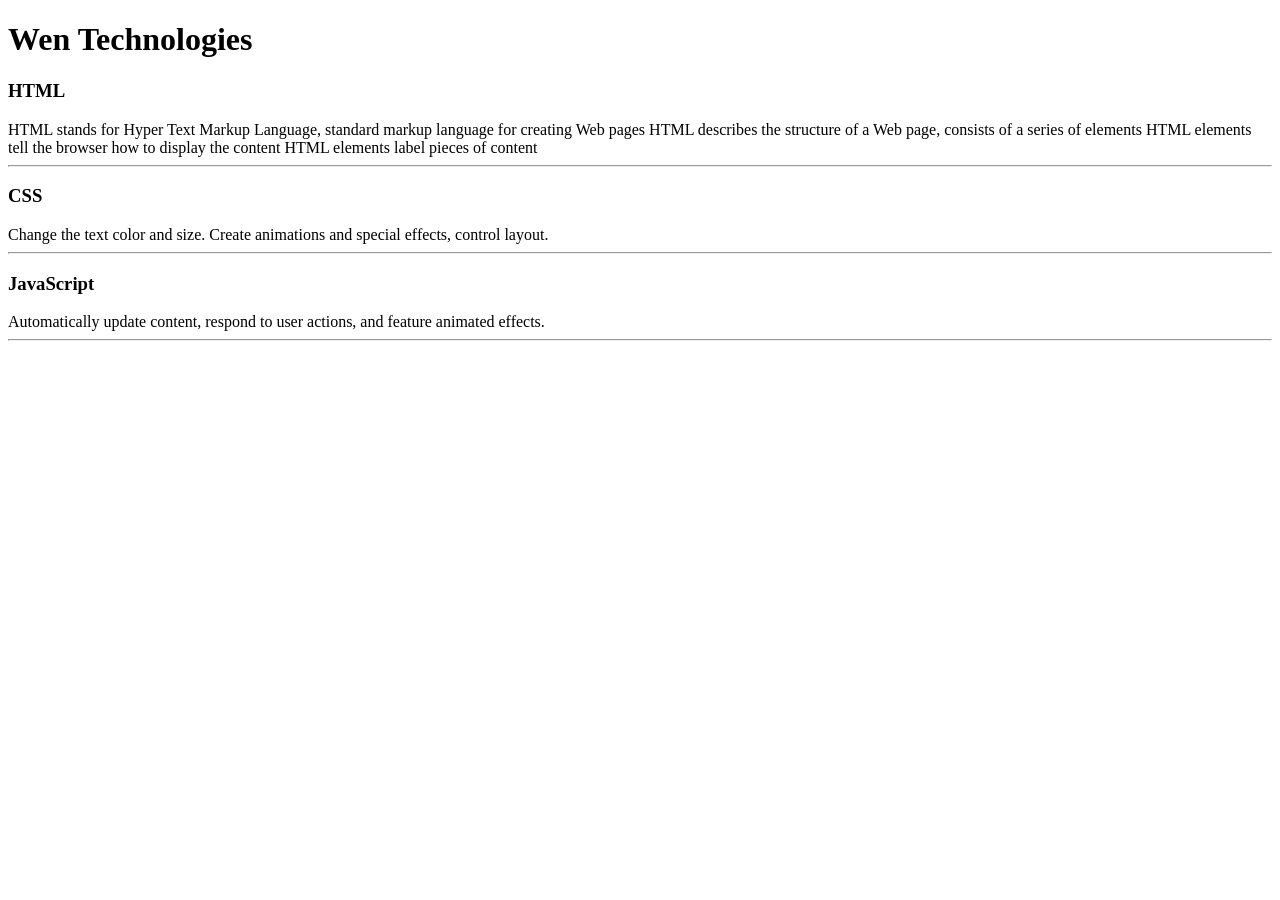
<file: WebDev_Unit1/WDLesson1_1Practical/index.html>
<!DOCTYPE html>
<!-- Lesson 1:How do we display text on a web page?
     Resources 
      https://www.w3schools.com/html/html_intro.asp
      https://www.w3schools.com/tags/tag_hr.asp
      https://www.w3schools.com/tags/tag_hn.asp
      https://www.w3schools.com/tags/tag_p.asp
-->

<html>
  <head>
    <!-- Challenge 1: Change the title of the page to Web Technologies -->
    <title> <head>
    <!-- Challenge 1: Change the title of the page to Web Technologies -->
    <title>Web Technologies</title>
  </head>
  <body>
    <!-- Challenge 2: Create a heading, h1 for Web Technologies -->
    <h1>Wen Technologies</h1>
    
    <!-- Challenge 3: Create a heading, h3 for HTML -->
     <h3>HTML</h3>

    <!-- Challenge 4: Create a paragraph explaining what is HTML. At least 3 sentences. -->
     HTML stands for Hyper Text Markup Language, standard markup language for creating Web pages
HTML describes the structure of a Web page, consists of a series of elements
HTML elements tell the browser how to display the content
HTML elements label pieces of content
    
    <!-- Challenge 4a: Insert a horizontal rule, hr -->
     <hr>
    <!-- Challenge 5: Create a heading, h3 for CSS -->
     <h3>CSS</h3>

    
    <!-- Challenge 6: Create a paragraph explaining what is CSS.  At least 3 sentences. -->
     Change the text color and size. Create animations and special effects, control layout.
    
    <!-- Challenge 6a: Insert a horizontal rule, hr -->
     <hr>
    
    <!-- Challenge 7: Create a heading, h3 for JavaScript -->
     <h3>JavaScript</h3>
    
    <!-- Challenge 8: Create a paragraph explaining what is JavaScript.  At least 3 sentences. -->
     Automatically update content, respond to user actions, and feature animated effects.

    
    <!-- Challenge 8a: Insert a horizontal rule, hr -->
    <hr>
    
    <!-- Challenge Bonus: Similar to the concepts above add one more web technology using a heading and paragraph.  Here are some suggestions of concepts: JQuery, Bootstrap, AFrame -->
  </body>
</html>
</file>
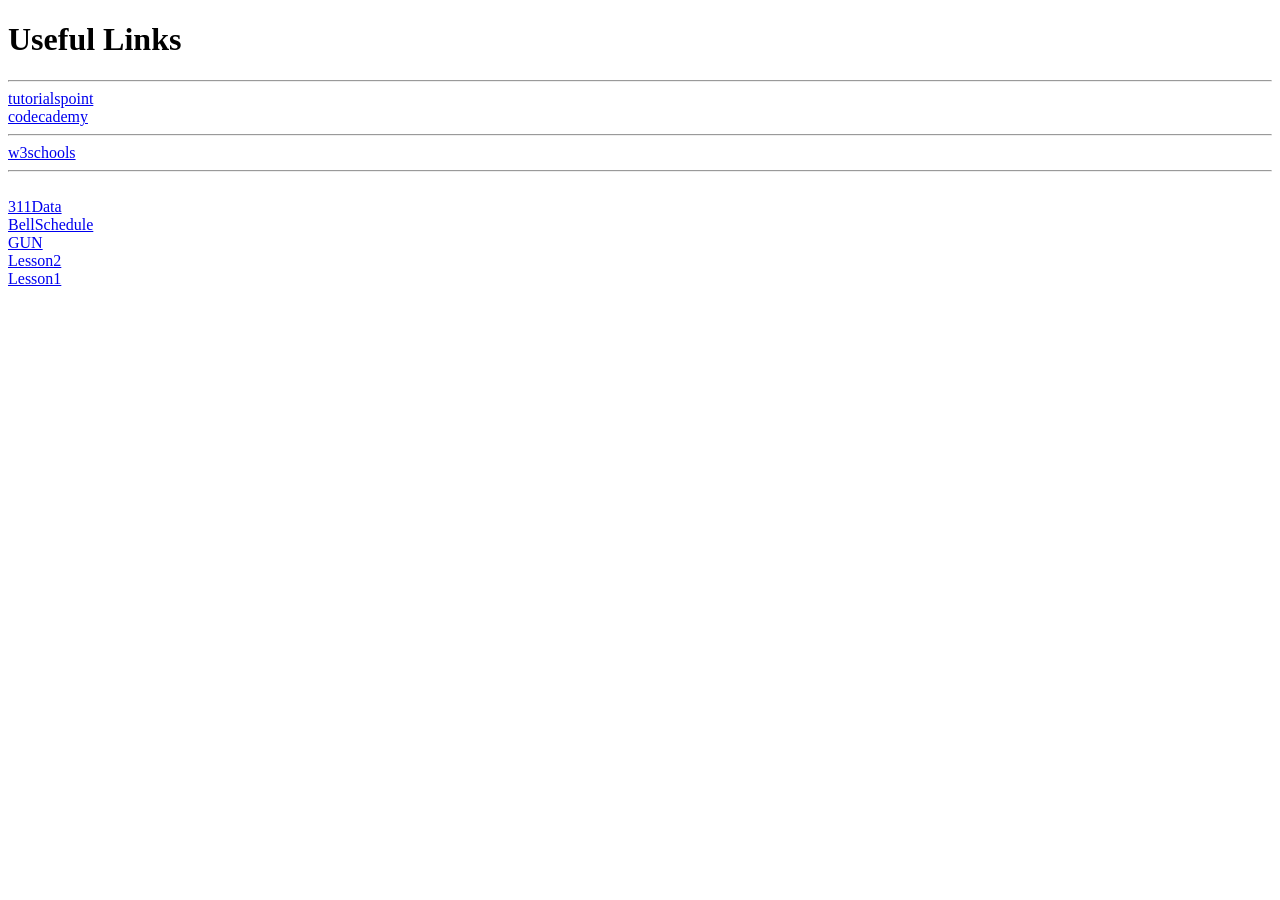
<file: WebDev_Unit1/WDLesson1_3Practical/index.html>
<!DOCTYPE html>
<!-- Lesson 3: How do we hyperlink resources?
<!-- Resources 
      https://www.w3schools.com/html/html_links.asp
      https://www.w3schools.com/tags/tag_a.asp
-->

<html>
  <head>
    <title>Exploring Links</title>
  </head>
  <body>
    <!-- Example of a link to a website 
        <a href="http://www.baysidehighschool.org/"> w3schools </a> 
    -->
    <!-- Challenge 1: Add a heading for "Useful Links". -->
     <h1>Useful Links</h1>

    <!-- Challenge 2: Add a horizontal rule underneath. -->
     <hr>

    <!-- Challenge 3: Create a link to https://www.tutorialspoint.com/ -->
     <a href="https://www.tutorialspoint.com/">tutorialspoint</a>

    <!-- Challenge 4: Add a break to skip down to the next line -->
     <br>

    <!-- Challenge 5: Create a link to https://www.codecademy.com/ -->
     <a href="https://www.codecademy.com/">codecademy</a>


    <!-- Challenge 6: Add a break to skip down to the next line -->
     <hr>
  
    <!-- Challenge 7: Create a link to https://www.w3schools.com/ -->
     <a href="https://www.w3schools.com/">w3schools</a>
    
    <!-- Challenge 8: Add a horizontal rule and break -->
     <hr>
     <br>
 
    <!-- Example of link to an internal sources 
      <a href="resources/dukenukem.jpg"> Duke Nukem </a> <br>
    -->
    <!-- Challenge 9: Create links for the rest of the items located in resources -->
      <a href="resources/311Data.js">311Data</a><br>
      <a href="resources/BellSchedule.jpg">BellSchedule</a><br>
      <a href="resources/GUN.WAV">GUN</a><br>

    <!-- Challenge Bonus: Create links to your Lesson 1 and Lesson 2 Activities.  Hint: Use the same link that you posted in Google Classroom for the submission of each Lesson Activity -->
    <a href="https://guoc829.github.io/WebDev1/WebDev_Unit1/WDLesson1_2Practical/index.html">Lesson2</a><br>
    <a href="https://guoc829.github.io/WebDev1/WebDev_Unit1/WDLesson1_1Practical/index.html">Lesson1</a><br>
  </body>
</html>
</file>
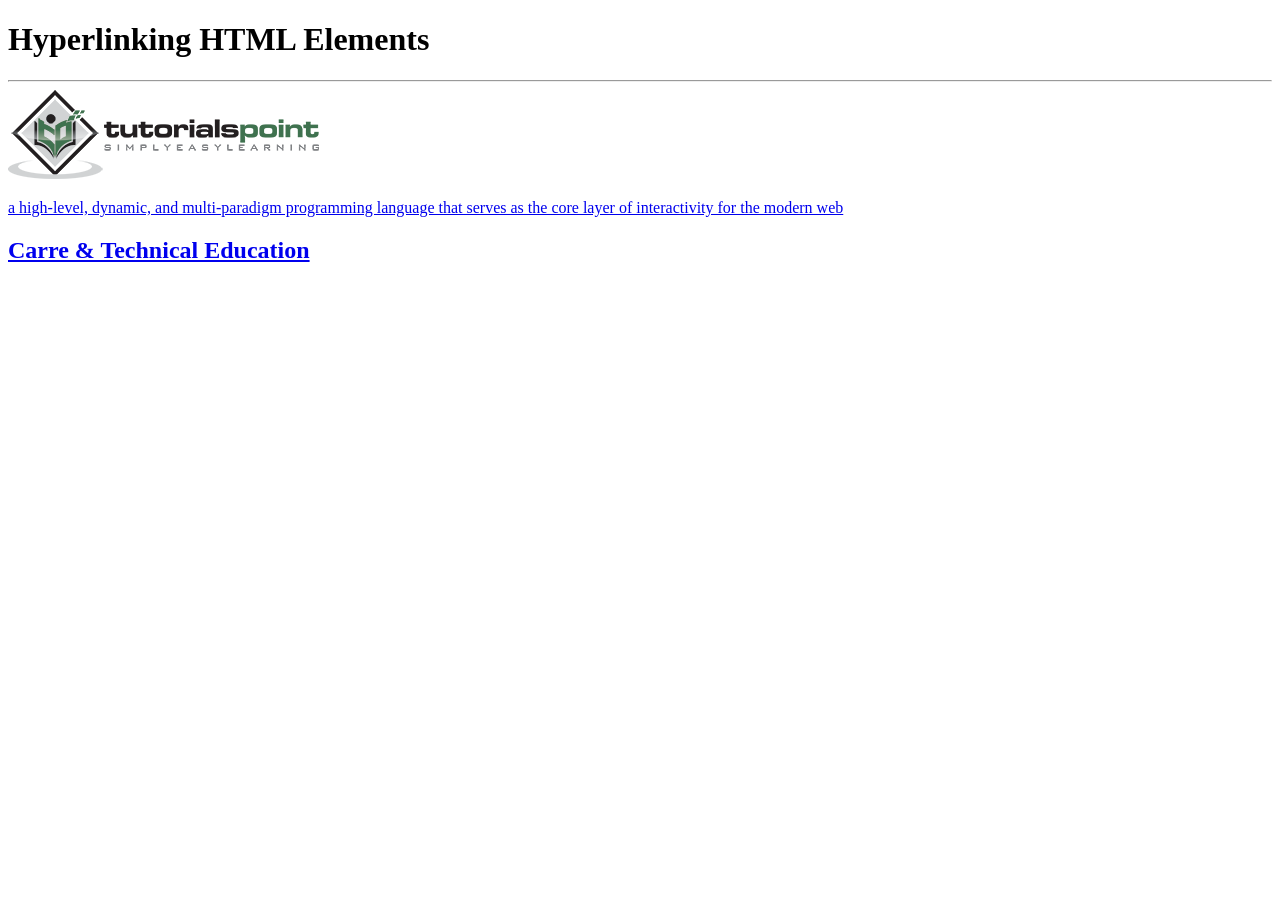
<file: WebDev_Unit1/WDLesson1_4Practical/index.html>
<!DOCTYPE html>
<!-- WD Lesson 1.4: How can we make HTML Elements into hyperlinks? -->
<!-- Resources 
      https://www.w3schools.com/html/html_links.asp
      https://www.w3schools.com/tags/tag_a.asp
-->

<html>
  <head>
    <title>Exploring Links II</title>
  </head>
  <body>
    <!-- Example of an HTML Element as a link to a website that opens in a new tab
    <a href="https://www.w3schools.com/" target="_blank"> 
      <img src="w3schools.jpg" height="100">
    </a>
    --> 
    <!-- Challenge 1: Add a heading with "Hyperlinking HTML Elements" followed by a horizontal rule-->
     <h1>Hyperlinking HTML Elements</h1>
     <hr>

    <!-- Challenge 2: Add the image for tutorialpoints that is stored locally and make it
     a hyperlink to  https://www.tutorialspoint.com/ that will open in a new tab -->
     <a href="https://www.tutorialspoint.com/"target="_blank">
      <img src="tutorialpoint.png">
     </a>

    <!-- Challenge 3: Add a paragraph describing JavaScript and make the paragraph a hyperlink to 
     https://javascript.info/ that will open in the SAME tab.-->
     <a href="https://javascript.info/"target="_blank">
      <p>a high-level, dynamic, and multi-paradigm programming language that serves as the core layer of interactivity for the modern web</p>
     </a>
    <!-- Challenge Bonus:  Complete all the challenges located in cte.html.  
     Note: Click on cte.html to open the html file and start editing. -->
     <a href="cte.html"target="_blank">
      <h2>Carre & Technical Education</h2>
     </a>

  </body>
</html>
</file>
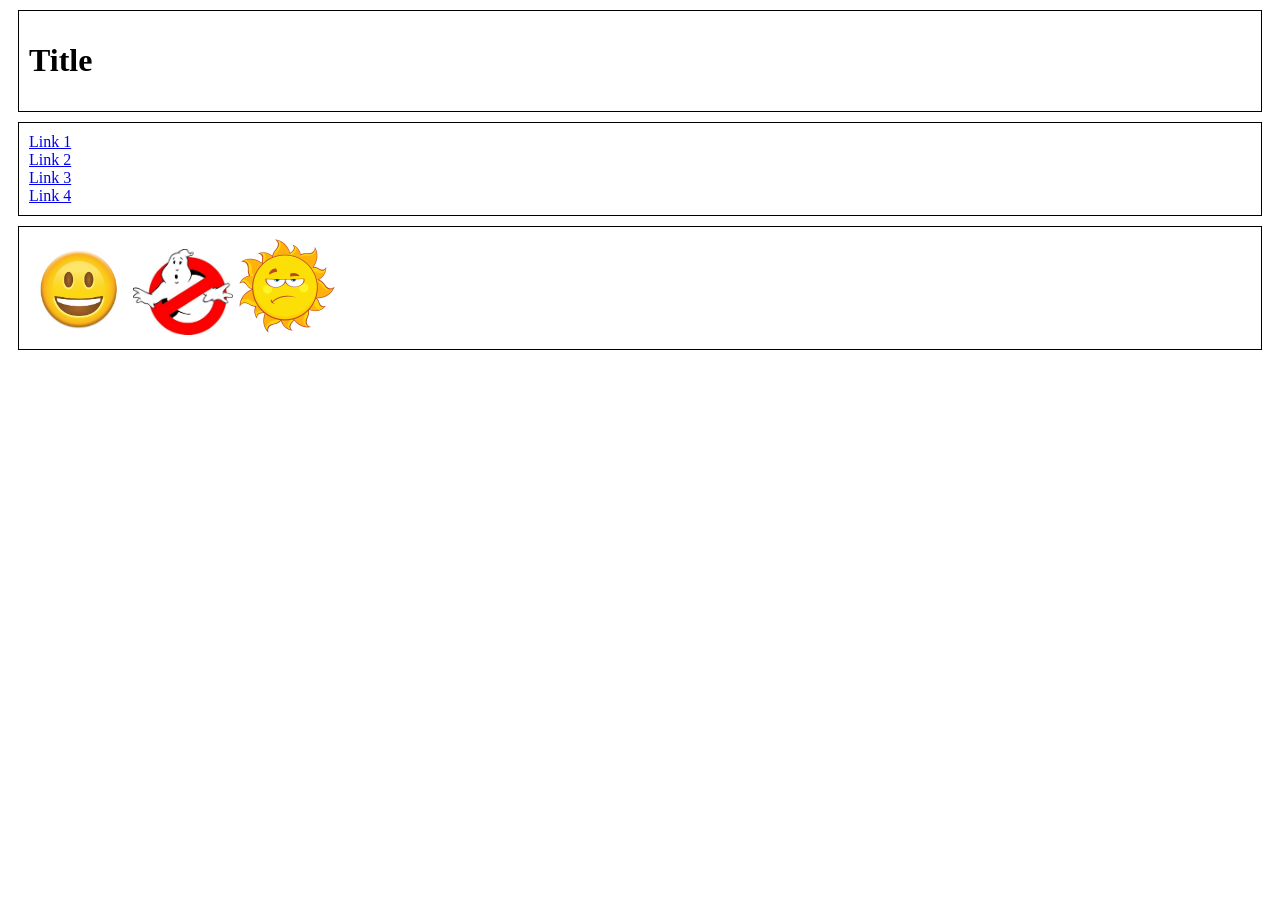
<file: WebDev_Unit1/WDLesson1_5Practical/index.html>
<!DOCTYPE html>
<!-- WD Lesson 1.5: How can we group elements on a page? -->
<!-- Resources 
      https://www.w3schools.com/html/html_blocks.asp
-->
<html>
  <head>
    <title>Exploring Containers</title>
    <link href="style.css" rel="stylesheet" type="text/css" />
  </head>
  <body>
    <!-- Challenge 1: Add the necessary containers to create each of the section shown in WDLesson1_5PracticalDiagram.png -->
     <div>
      <h1>Title</h1>
     </div>
  
    <!-- Challenge 2: Within each container created, add the HTML elements specified in WDLesson1_5PracticalDiagram.png
         Note: Images for the last container are stored in the images folder.  Make the images the same height -->
        <div>
         <a href="https://classroom.google.com/u/0/c/ODc4MTIyMTE2MjQ5/a/ODg4MjU2MDI2ODk2/details"target="_blank">Link 1</a>
         <br>
         <a href="https://guoc829.github.io/WebDev1/WebDev_Unit1/WDLesson1_2Practical/index.html"target="_blank">Link 2</a>
         <br>
         <a href="https://guoc829.github.io/WebDev1/WebDev_Unit1/WDLesson1_3Practical/index.html"target="_blank">Link 3</a>
         <br>
         <a href="https://guoc829.github.io/WebDev1/WebDev_Unit1/WDLesson1_4Practical/index.html"target="_blank">Link 4</a>
        </div>
        <div>
          <img src="images/face.jpg" heith="100" width="100">
          <img src="images/sign.jpg" heith="100" width="100">
          <img src="images/sun.jpg" heith="100" width="100">
        </div>
         
  </body>
</html>
</file>
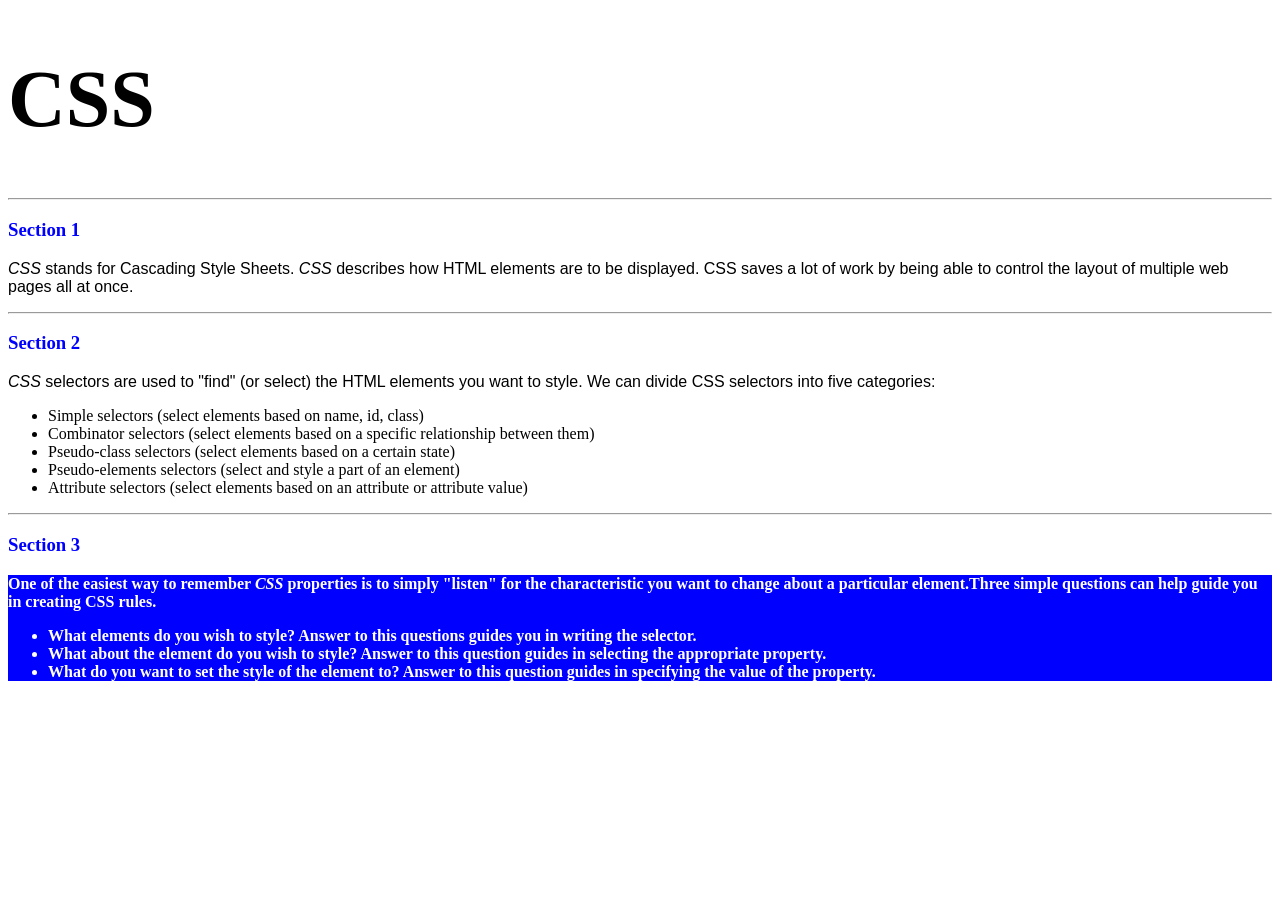
<file: WebDev_Unit2/WDLesson2_1Practical/index.html>
<!DOCTYPE html>
<!-- WD Lesson 2.1: What is CSS? -->
<!-- Resources 
      https://www.w3schools.com/css/css_intro.asp
-->
<html>
  <head>
    <title>Edxploring CSS</title>
    <link href="style.css" rel="stylesheet" type="text/css" />
  </head>
  <body>
    <!-- All Challenges are in style.css -->
    <h1> CSS </h1>
    <hr>
    <h3>Section 1</h3>
    <p><span>CSS</span> stands for Cascading Style Sheets. <span>CSS</span> describes how HTML elements are to be displayed. CSS saves a lot of work by being able to control the layout of multiple web pages all at once.
    </p>
    <hr>
    <h3>Section 2</h3>
    <p>
      <span>CSS</span> selectors are used to "find" (or select) the HTML elements you want to style. We can divide CSS selectors into five categories:
        <ul>
          <li>Simple selectors (select elements based on name, id, class)</li>
          <li>Combinator selectors (select elements based on a specific relationship between them)</li>
          <li>Pseudo-class selectors (select elements based on a certain state)</li>
          <li>Pseudo-elements selectors (select and style a part of an element)</li>
          <li>Attribute selectors (select elements based on an attribute or attribute value)</li>
        </ul>
    </p>
    <hr>
    <h3>Section 3</h3>
    <div>
      One of the easiest way to remember <span>CSS</span> properties is to simply "listen" for the characteristic you want to change about a particular element.Three simple questions can help guide you in creating CSS rules.
        <ul>
          <li>What elements do you wish to style?  Answer to this questions guides you in writing the selector.</li>
          <li>What about the element do you wish to style?  Answer to this question guides in selecting the appropriate property.</li>
          <li>What do you want to set the style of the element to?  Answer to this question guides in specifying the value of the property.</li>
        </ul>
    </div>
  </body>
</html>
</file>
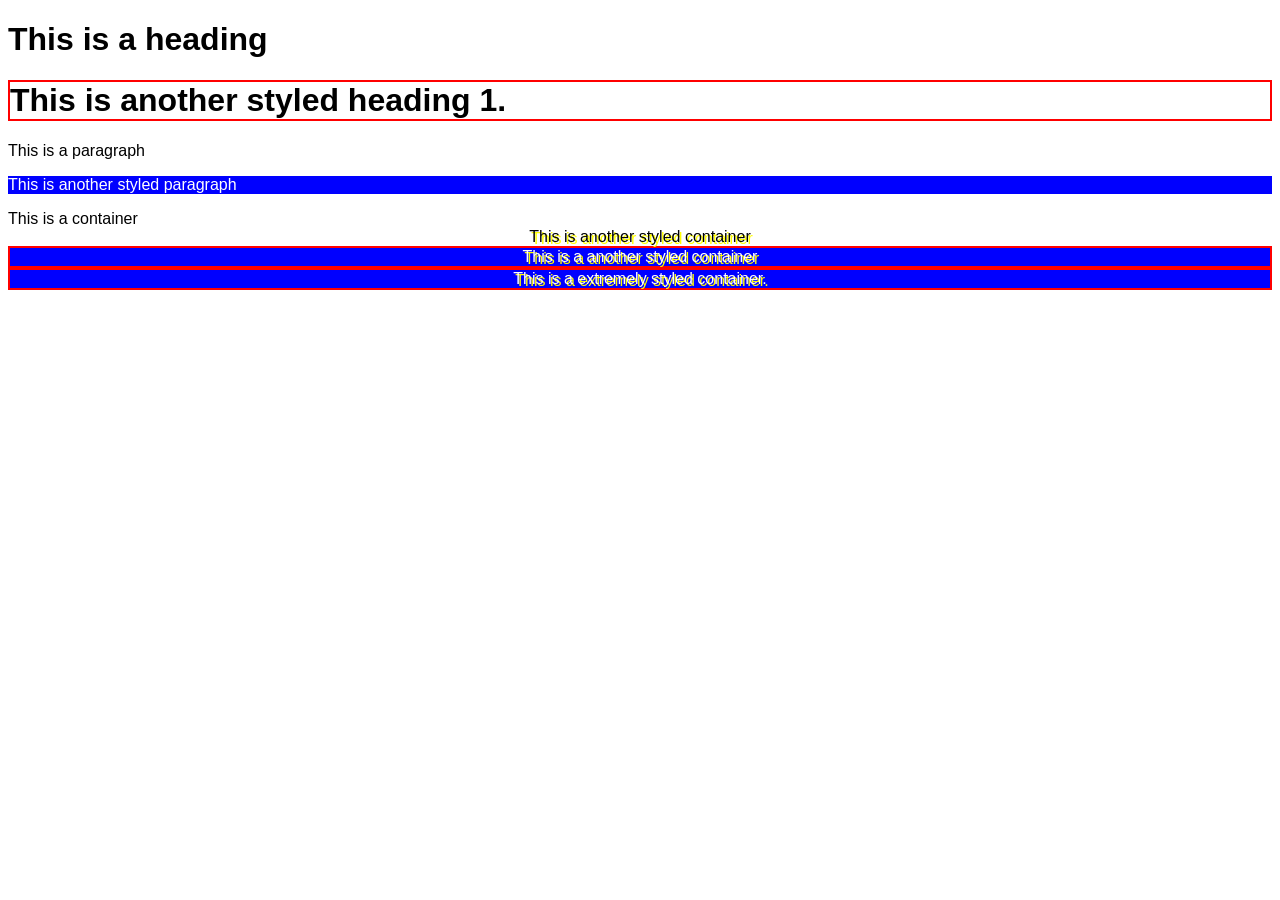
<file: WebDev_Unit2/WDLesson2_2Practical/index.html>
<!DOCTYPE html>
<!-- WD Lesson 2.2: How do we style groups of elements?-->
<!-- Resources 
      https://www.w3schools.com/css/default.asp 
      https://www.w3schools.com/css/css_selectors.asp 
-->
<html>
  <head>
    <title>Exploring Class Selectors</title>
    <link href="style.css" rel="stylesheet" type="text/css" />
  </head>
  <body>
    
    <h1>This is a heading</h1>
    <!-- Challenge 1: Create another heading 1 with the text "This is another styled heading 1."
         Add a class of "highlight" to the heading 1
    -->
         <h1 class="highlight">This is another styled heading 1.</h1>
    <p> This is a paragraph </p>
    <!-- Challenge 2: Create another paragraph with the text "This is another styled paragraph."
         Add a class of "info" to the paragraph
    -->
         <p class="info">This is another styled paragraph</p>

    <div> This is a container </div>
    <!-- Challenge 3: Create another container with the text "This is another styled container."
         Add a class of "special" to the container
    -->
         <div class="special">This is another styled container</div>
    
    <!-- Challenge 4: Give the container below a class of info, highlight and special-->
    <div class="info highlight special"> This is a another styled container </div>


    <!-- Challenge Bonus: Give the container below a class of info, highlight, special and shadow-->
    <div class="info highlight special shadow"> This is a extremely styled container. </div>

    <!-- All other Challenges are in style.css -->
  </body>
</html>
</file>
<file: WebDev_Unit1/WDLesson1_5Practical/style.css>
div, span{
    border:1px solid black;
    padding:10px;
    margin:10px;
}
</file>
<file: WebDev_Unit2/WDLesson2_1Practical/style.css>
/* Comments in CSS are created like this. Notice the slash asterisk at the beginning and end */


/* Basic Structure of a CSS rule
selector{
  property: value;
}
*/


/* Challenge 1: Change color of the text for all the headings size 3 to blue */
h3{
  color: blue;
}

/* Challenge 2: Change the size for the font for all headings size 1 to 60pt */
h1{
  font-size: 60pt;
}
      
/* Challenge 3: Change the style of the font for all spans to italic */
span{
  font-style: italic;
}

/* Challenge 4: Change the family of font being used for all paragraphs to "Arial" */
p{
  font-family: "Arial";
}

/* Challenge 5: Change the family of font being used for all lists to "Comic Sans MS".  What element creates a list? */
ul{
  font-family: "Comic Sans MS";
}

/* Chalenge 6: Change the background color of the div to blue, color of the text to white and the weight of the font to bold.*/
div{
  background-color: blue;
  color: white;
  font-weight: bold;
}
      
/* Hint:  You can specify several CSS rules for one element by separating the rules with semi-colons. Look at some examples on w3schools */
</file>
<file: WebDev_Unit2/WDLesson2_2Practical/style.css>
/* Basic Structure of a CSS rule using classes

.class{
  property: value;
}
*/

/* Challenge 5: Change the family of all elements to Arial */
*{
  font-family: Arial;
}

/* Challenge 6: Change the background color to blue, the color of the text to white for all elements 
with a class of "info" */
.info{
  background-color: blue;
  color: white;
}

/* Challenge 7: Add a border of 2px solid red for all elements with a class of "highlight" */
.highlight{
  border: 2px solid red;
}

/* Challenge 8: Align the text in the center and drop a shadow on the text of 2px 2px yellow  for 
all elements with a class of "special"
*/
.special{
  text-Align: center;
  text-shadow: 2px 2px yellow;
}

/* Challenge Bonus: Create a CSS rule for a class named "shadow".  
Apply a shadow to the box around the elements that is 2px 2px  gray. */
</file>
